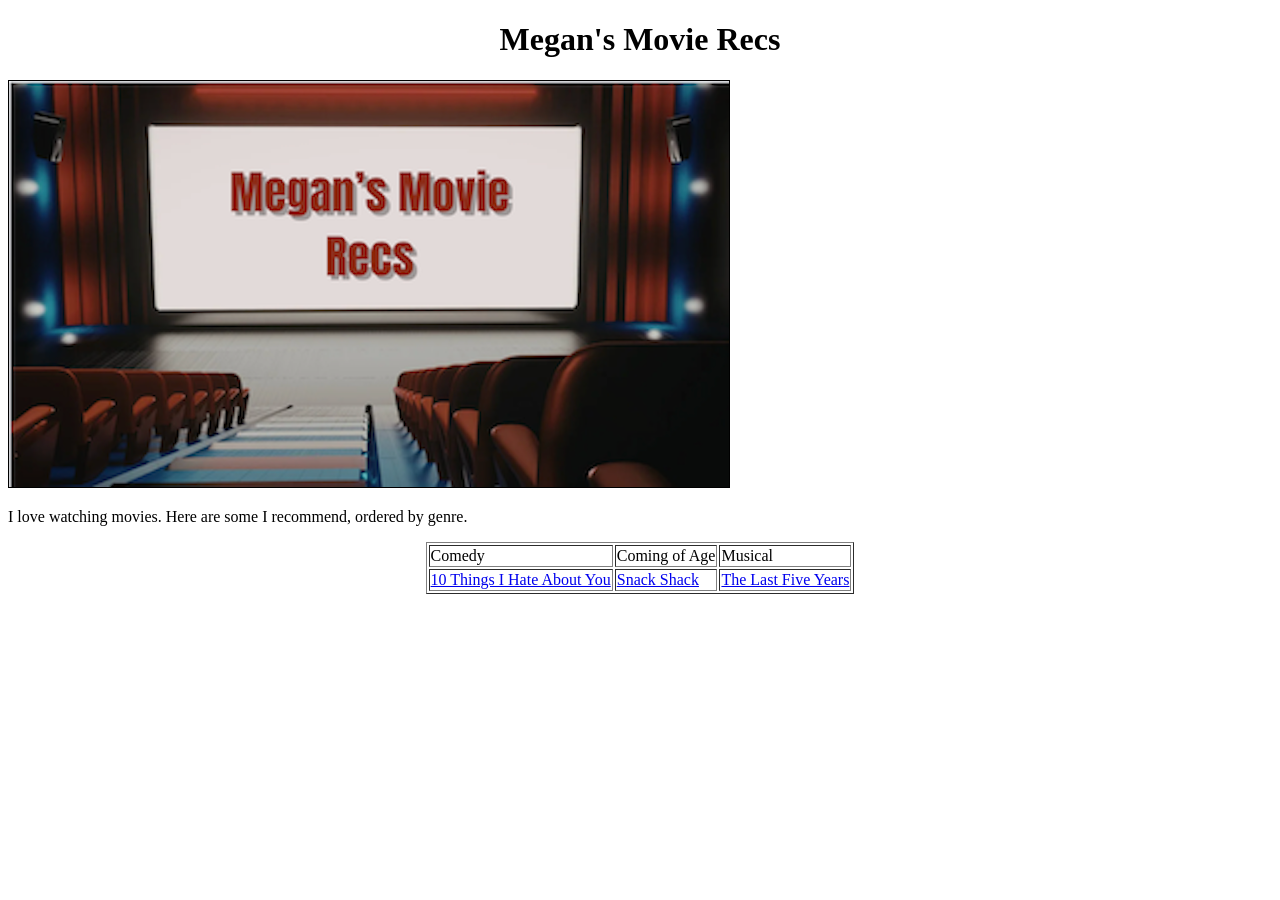
<file: index.html>
<!DOCTYPE html>
<html>
<head>
<title>Megan's Movie Recs</title>
</head>
<body id="homepage">
	<h1><center>Megan's Movie Recs</center></h1>
<img src="homepageposter.png" alt="HomePage" border=1/>
	<p>I love watching movies. Here are some I recommend, ordered by genre.</p>
	

	<center><table border=1>
	<tr>
		<td>Comedy</td>
		<td>Coming of Age</td>
		<td>Musical</td>
	</tr>
	<tr>
		<td><a href="10Things.html">10 Things I Hate About You</a></td>

		<td><a href="SnackShack.html">Snack Shack</a></td>

		<td><a href="FiveYears.html">The Last Five Years</a></td>
	</tr>
	</table>



</body>
</html>
</file>
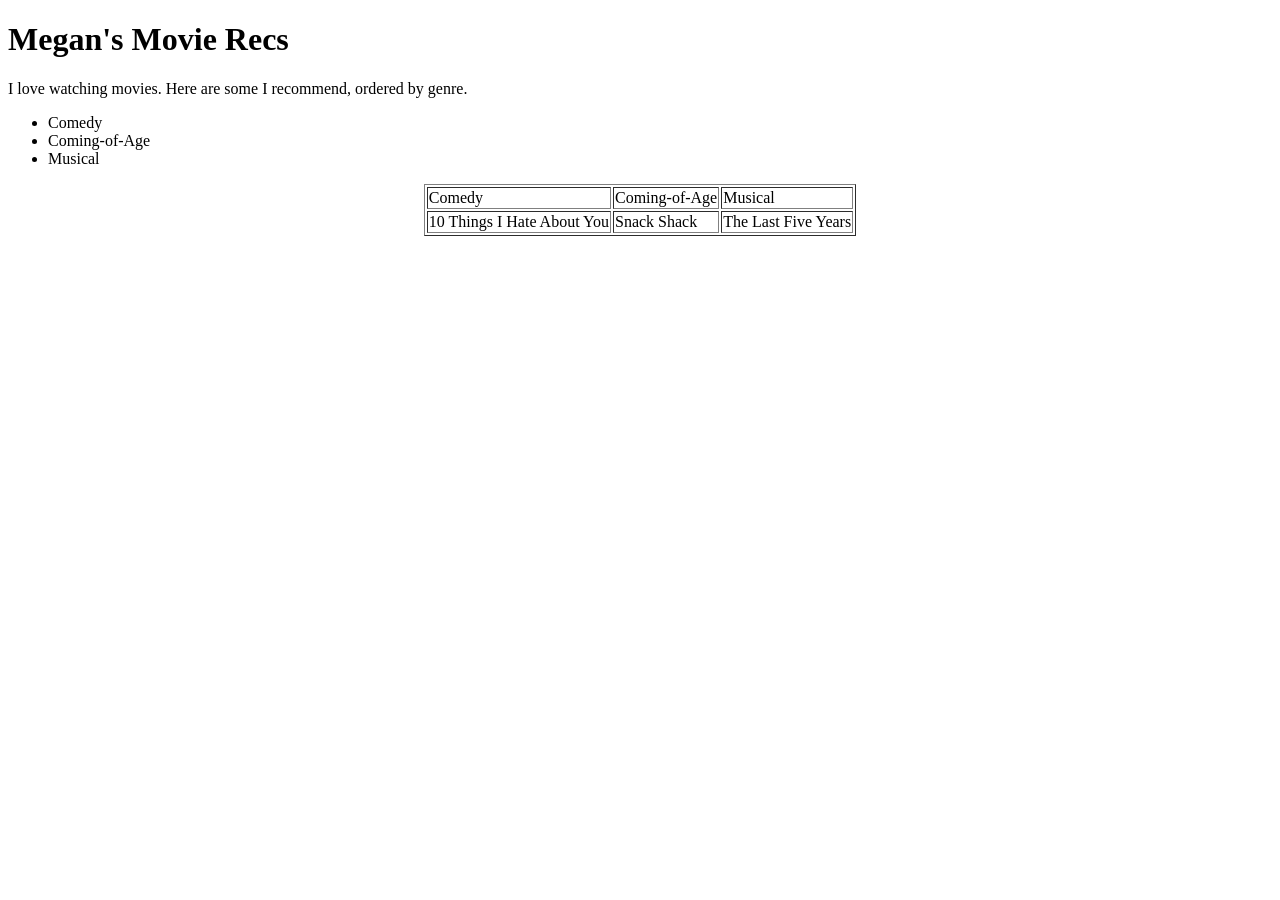
<file: Megan Rabb's Comp Sci Folder/index.html>
<!DOCTYPE html>
<html>
<head>
<title>Megan's Movie Recs</title>
</head>
<body>
	<h1>Megan's Movie Recs</h1>

	<p>I love watching movies. Here are some I recommend, ordered by genre.</p>
	
	<ul>
		<li>Comedy</li>
		<li>Coming-of-Age</li>
		<li>Musical</li>
	</ul>

	<center><table border=1>
	<tr>
		<td>Comedy</td>
		<td>Coming-of-Age</td>
		<td>Musical</td>
	</tr>
	<tr>
		<td>10 Things I Hate About You</td>
		<td>Snack Shack</td>
		<td>The Last Five Years</td>
	</tr>
	</table>


</body>
</html>
</file>
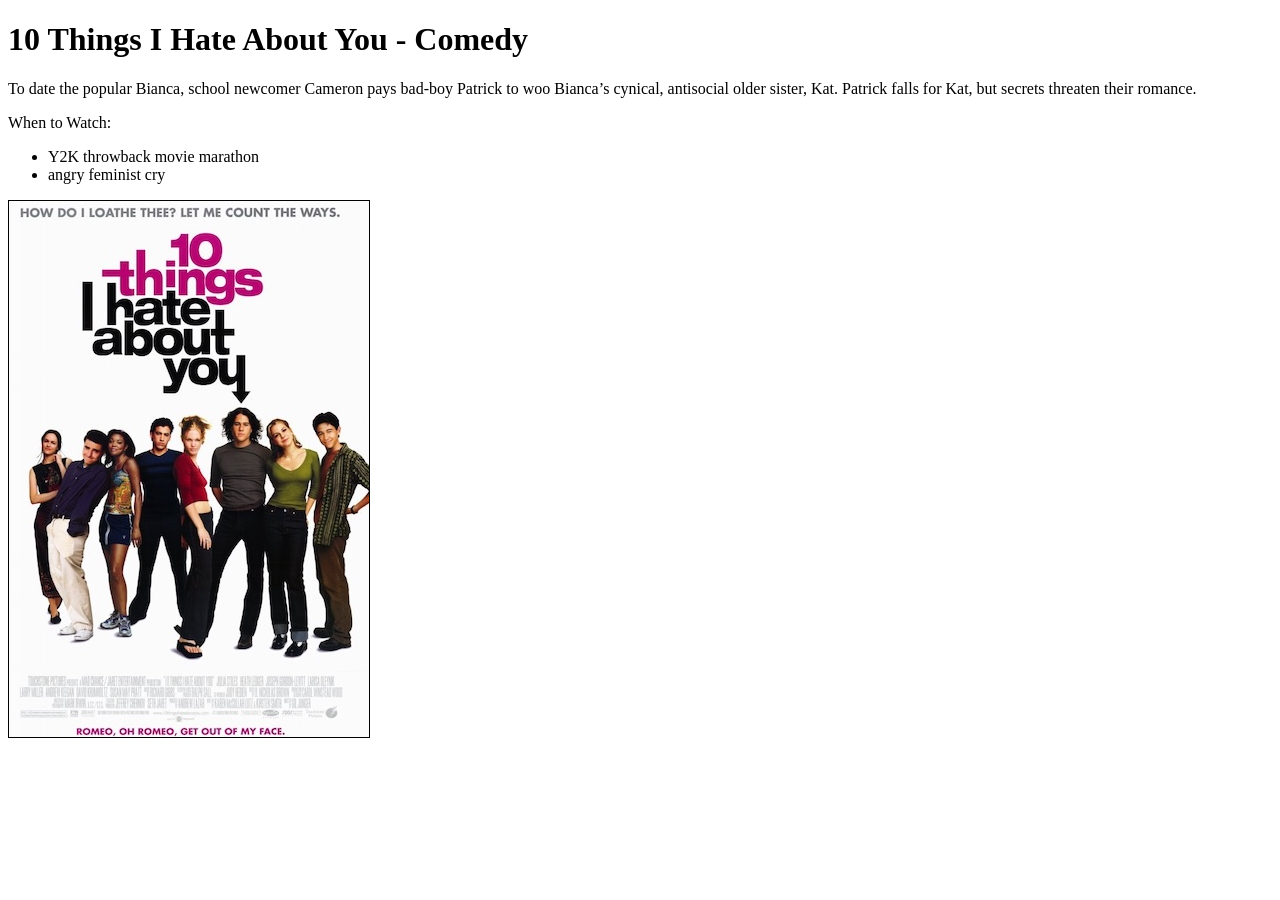
<file: 10Things.html>
<!DOCTYPE html>
<html>
<head>
<title>10 Things I Hate About You</title>
</head>
<body>
	<h1>10 Things I Hate About You - Comedy</h1>
</body>
</html>

<p> To date the popular Bianca, school newcomer Cameron pays bad-boy Patrick to woo Bianca’s cynical, antisocial older sister, Kat. Patrick falls for Kat, but secrets threaten their romance. </p>

<p> When to Watch:
<ul>
	<li> Y2K throwback movie marathon </li>
	<li> angry feminist cry </li>

</ul> 

<img src="10thingsposter.jpg" alt="10things" border=1/>
</file>
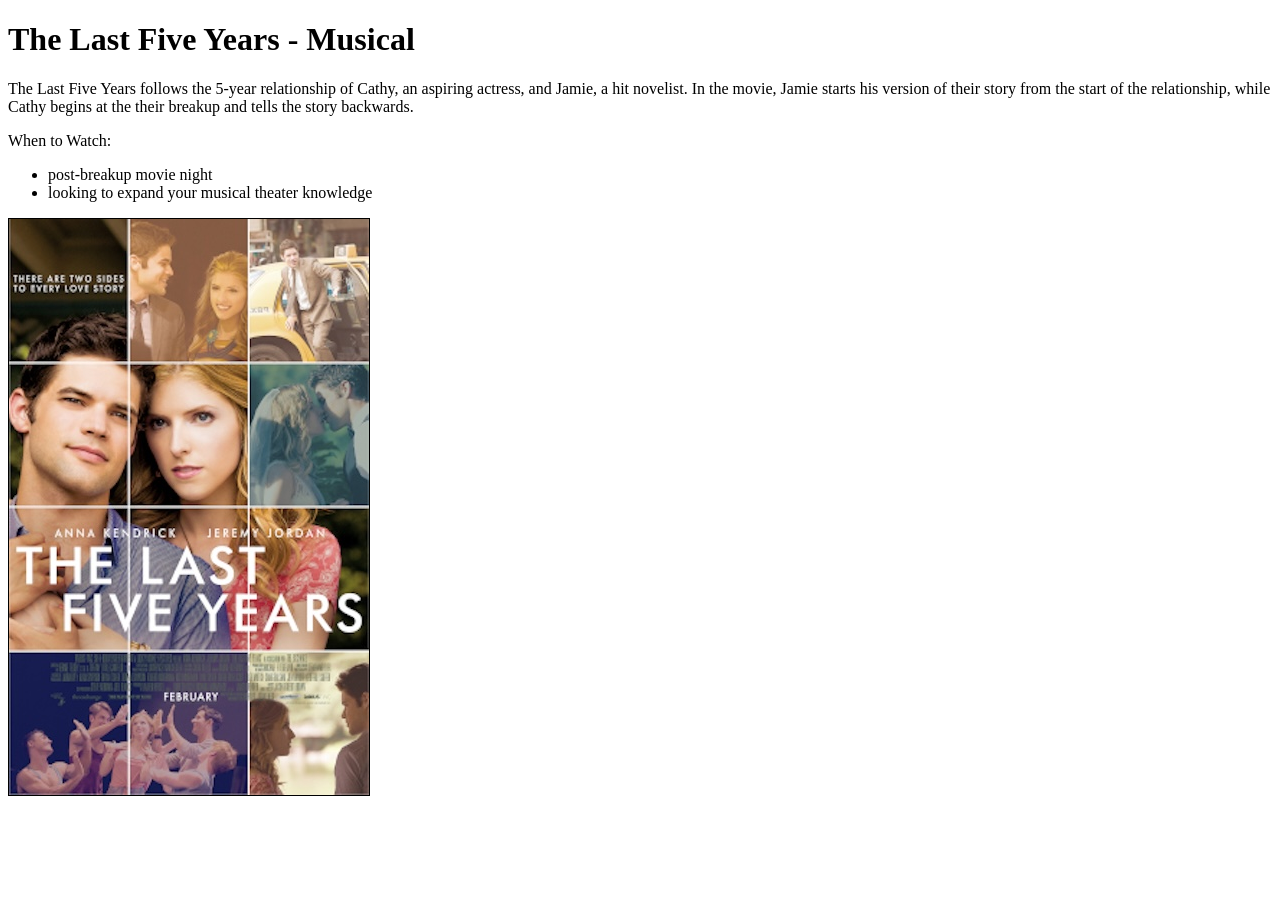
<file: FiveYears.html>
<!DOCTYPE html>
<html>
<head>
<title>The Last Five Years</title>
</head>
<body>
	<h1>The Last Five Years - Musical</h1>
</body>
</html>

<p> The Last Five Years follows the 5-year relationship of Cathy, an aspiring actress, and Jamie, a hit novelist. In the movie, Jamie starts his version of their story from the start of the relationship, while Cathy begins at the their breakup and tells the story backwards.</p>

<p> When to Watch:</p>
<ul>
	<li> post-breakup movie night</li>
	<li> looking to expand your musical theater knowledge </li>
</ul>

<img src="FiveYearsposter.jpg" alt="FiveYears" border=1/>
</file>
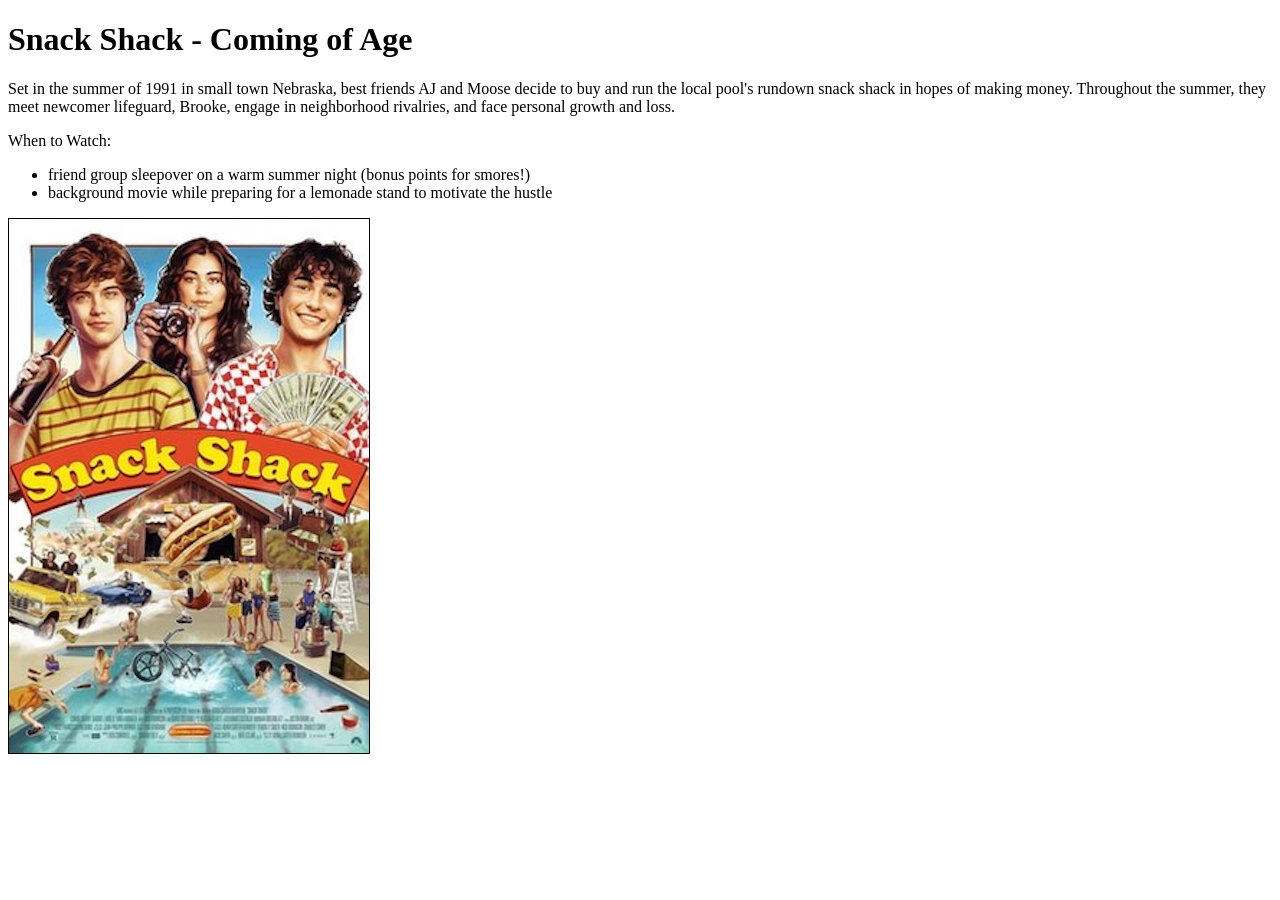
<file: SnackShack.html>
<!DOCTYPE html>
<html>
<head>
<title>Snack Shack</title>
</head>
<body>
	<h1>Snack Shack - Coming of Age</h1>
</body>
</html>

<p> Set in the summer of 1991 in small town Nebraska, best friends AJ and Moose decide to buy and run the local pool's rundown snack shack in hopes of making money. Throughout the summer, they meet newcomer lifeguard, Brooke, engage in neighborhood rivalries, and face personal growth and loss. </p> 

<p>When to Watch:</p>
<ul>
	<li> friend group sleepover on a warm summer night (bonus points for smores!)</li>
	<li> background movie while preparing for a lemonade stand to motivate the hustle</li>	
</ul> 

<img src="SnackShackposter.jpg" alt="SnackShack" border=1/>
</file>
